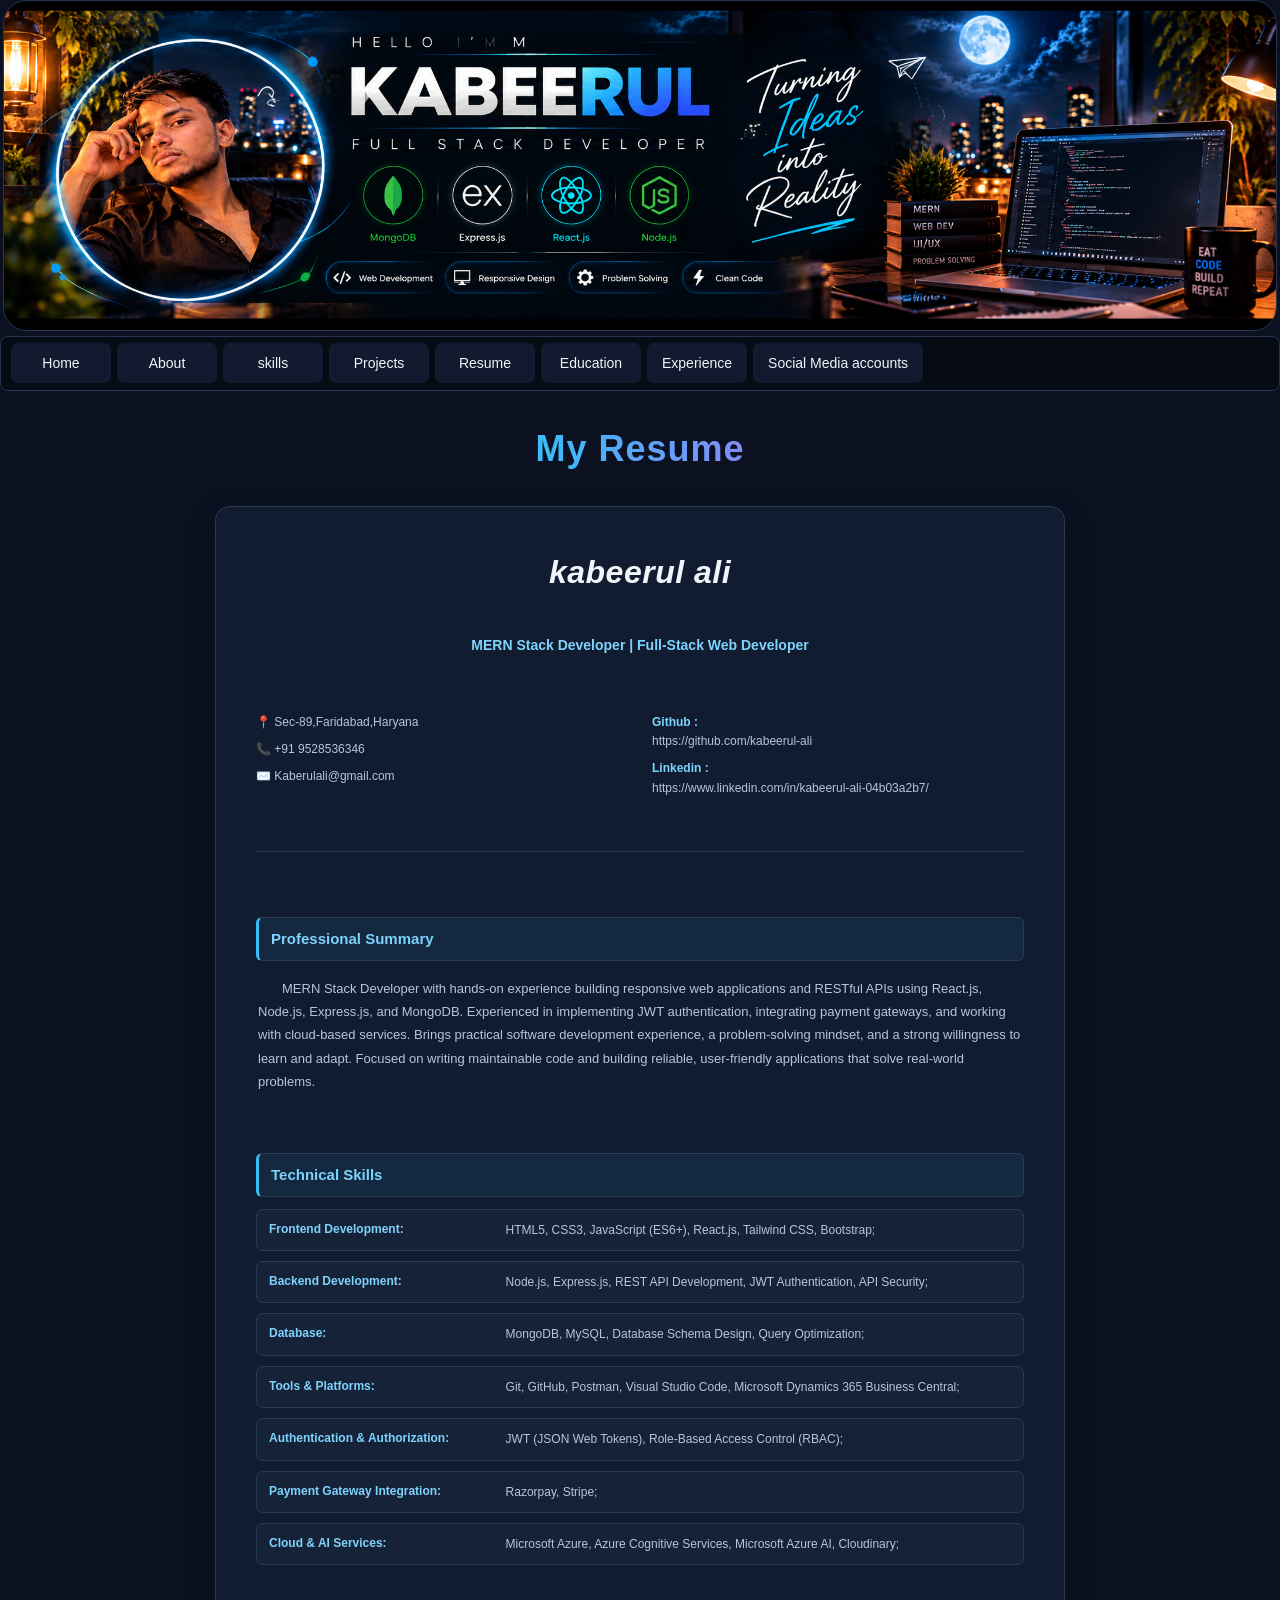
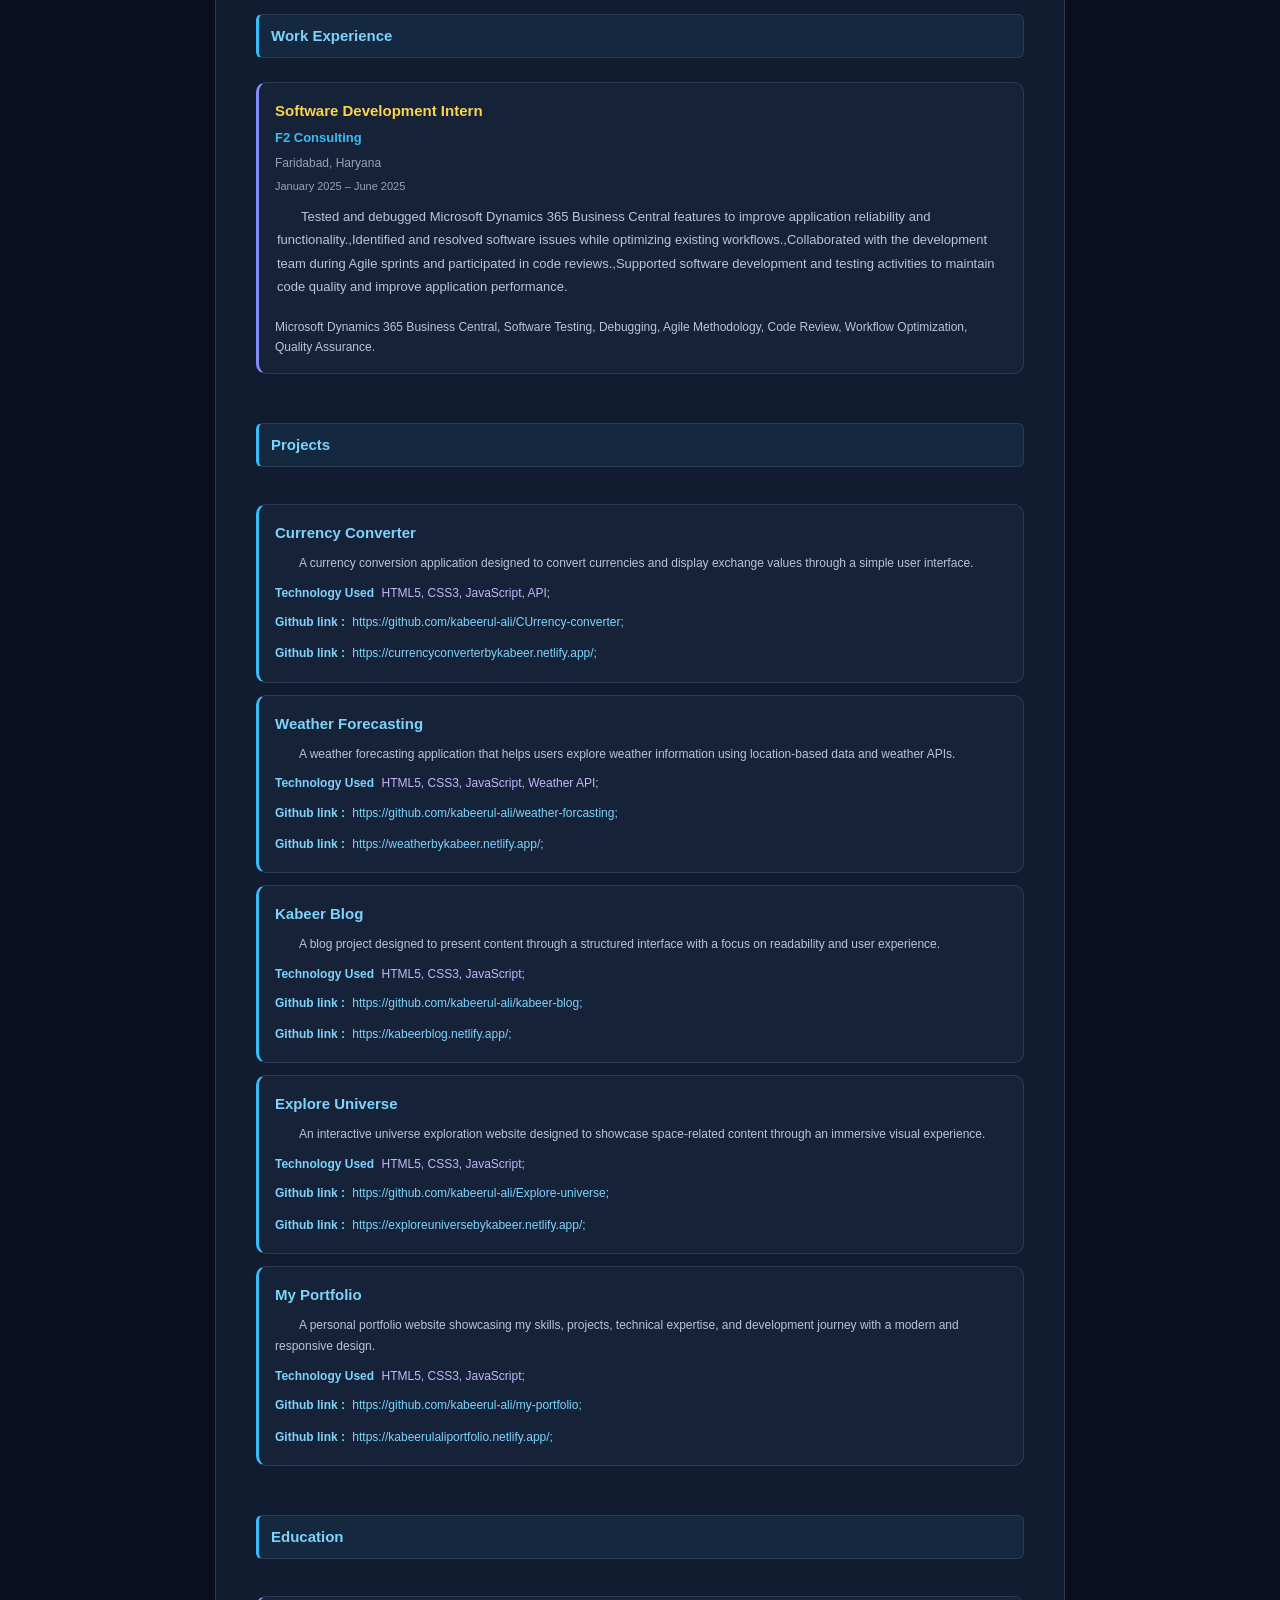
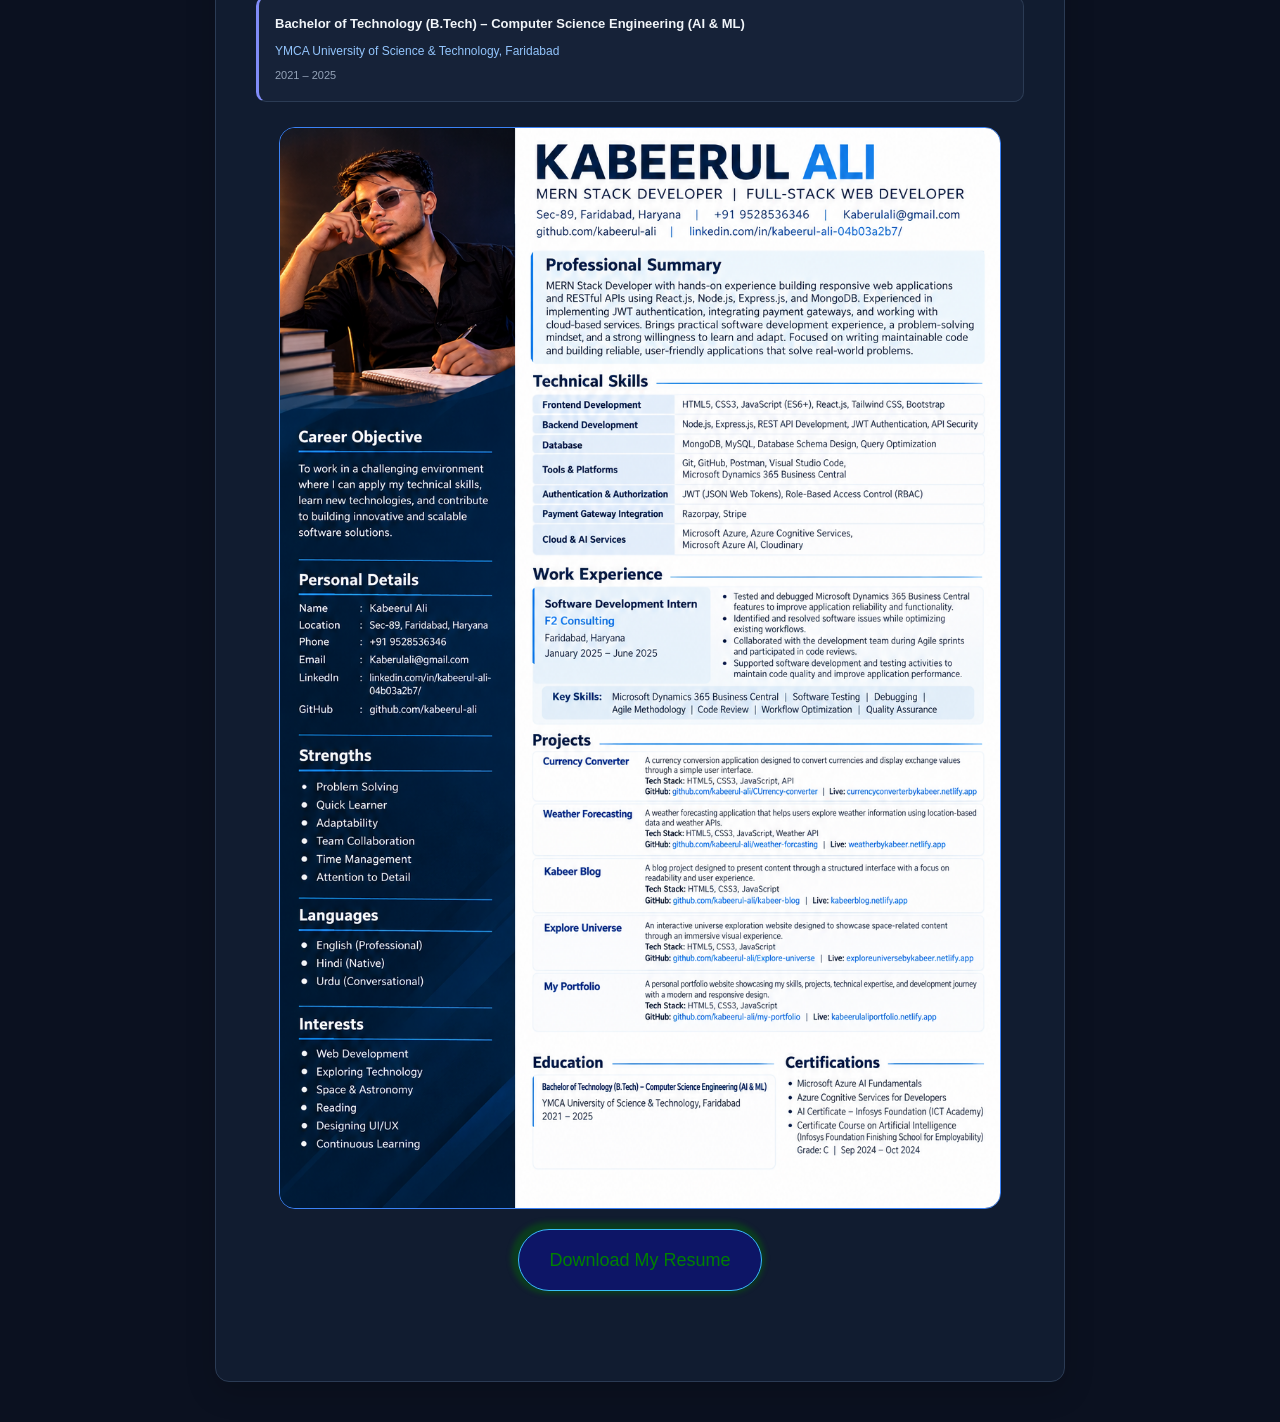
<file: pages/resume.html>
<!doctype html>
<html lang="en">
  <head>
   <meta charset="UTF-8" />

  <meta
    name="viewport"
    content="width=device-width, initial-scale=1.0, maximum-scale=1.0, user-scalable=no"
  />

  <!-- SEO -->
  <title>Kabeerul Ali | Resume</title>

  <meta
    name="description"
    content="Explore Kabeerul Ali's developer portfolio featuring MERN stack projects, full-stack web development, React.js, Node.js, Express.js, MongoDB, technical skills, and professional experience."
  />

  <meta
    name="keywords"
    content="Kabeerul Ali, MERN Stack Developer, Full Stack Developer, React Developer, Node.js Developer, JavaScript Developer, Web Developer Portfolio, MongoDB, Express.js"
  />

  <meta name="author" content="Kabeerul Ali" />
  <meta name="robots" content="index, follow" />
  <meta name="theme-color" content="#0b1120" />

  <!-- Favicon -->
  <link rel="icon" href="../favicon.png" type="image/png" />
  <link rel="apple-touch-icon" href="../favicon.png" />

  <!-- Open Graph / Social Sharing -->
  <meta property="og:type" content="website" />
  <meta
    property="og:title"
    content="Kabeerul Ali | MERN Stack Developer"
  />
  <meta
    property="og:description"
    content="Discover my full-stack development projects, technical skills, and experience building modern, responsive web applications."
  />
  <meta
    property="og:image"
    content="https://kabeerul-ali-portfolio.netlify.app/images/baner.png"
  />
  <meta
    property="og:url"
    content="https://kabeerul-ali-portfolio.netlify.app/"
  />
  <meta property="og:site_name" content="Kabeerul Ali Portfolio" />

  <!-- Twitter / X Sharing -->
  <meta name="twitter:card" content="summary_large_image" />
  <meta
    name="twitter:title"
    content="Kabeerul Ali | MERN Stack Developer"
  />
  <meta
    name="twitter:description"
    content="Explore my MERN stack projects, development skills, and full-stack web development journey."
  />
  <meta
    name="twitter:image"
    content="https://kabeerul-ali-portfolio.netlify.app/images/baner.png"
  />

    <link rel="stylesheet" href="../style.css" />

    <link rel="stylesheet" href="./style/resume.css" />
  </head>
  <body>
    <img src="../images/baner.png" alt="my image here" id="baner" />
    <nav id="navbar">
      <a href="../index.html">Home</a>
      <a href="./about.html">About</a>
      <a href="./skills.html">skills</a>
      <a href="./project.html">Projects</a>
      <a href="#">Resume</a>
      <a href="./education.html">Education</a>
      <a href="./experience.html">Experience</a>
      <a href="./socialmedia.html">Social Media accounts</a>
    </nav>
    <h1 id="rtitle">My Resume</h1>
    <div class="container">
      <script src="./script/resume.js" type="module"></script>
      <div class="rname">
        <h2>
          <i><b>kabeerul ali</b></i>
        </h2>
      </div>
      <h5 class="rsubtitle">
        <strong>MERN Stack Developer | Full-Stack Web Developer</strong>
      </h5>

      <div class="rheader">
        <div class="rleft">
          <p id="address">📍 Sec-89,Faridabad,Haryana</p>
          <a href="tel:+919528536346">📞 +91 9528536346</a>
          <a href="mailto:kabeerulali@gmail.com">✉️ Kaberulali@gmail.com</a>
        </div>
        <div class="rright">
          <a href="https://github.com/kabeerul-ali"
            ><strong>Github :</strong><br />
            https://github.com/kabeerul-ali</a
          >
          <a href="https://www.linkedin.com/in/kabeerul-ali-04b03a2b7/"
            ><strong> Linkedin :</strong
            ><br />https://www.linkedin.com/in/kabeerul-ali-04b03a2b7/</a
          >
        </div>
      </div>
      <hr />
      <div class="summary">
        <h4 class="subheading"><strong>Professional Summary</strong></h4>
        <p class="des">
          MERN Stack Developer with hands-on experience building responsive web
          applications and RESTful APIs using React.js, Node.js, Express.js, and
          MongoDB. Experienced in implementing JWT authentication, integrating
          payment gateways, and working with cloud-based services. Brings
          practical software development experience, a problem-solving mindset,
          and a strong willingness to learn and adapt. Focused on writing
          maintainable code and building reliable, user-friendly applications
          that solve real-world problems.
        </p>
      </div>
      <div class="skill">
        <h4 class="subheading">Technical Skills</h4>
        <div class="skills"></div>
      </div>
      <div class="experience">
        <div class="subheading">Work Experience</div>
      </div>

      <div class="subheading">Projects</div>
      <div class="rprojects"></div>
      <div class="subheading">Education</div>
      <div class="education">
        <p class="degree">
          Bachelor of Technology (B.Tech) – Computer Science Engineering (AI &
          ML)
        </p>
        <p class="college">
          YMCA University of Science & Technology, Faridabad
        </p>
        <p class="date">2021 – 2025</p>
      </div>
      <div class="bottom">
        <img src="./projectimage/resume.png" alt="myresume" class="resumeimg" />
        <a href="./projectimage/resume.png" download="Kabeerul Ali Resume.png">
          <button class="dbtn">Download My Resume</button>
        </a>
      </div>
    </div>
  </body>
</html>
</file>
<file: style.css>
:root {
  /* Background Colors */
  --bg: #070b14;
  --body: #0b1120;
  --card-bg: #111a2e;
  --card-hover: #16233b;

  /* Border Colors */
  --br: #263650;
  --vb: #263650;

  /* Text Colors */
  --h: #f1f5f9;
  --p: #a8b7cc;

  /* Primary Accent Colors */
  --primary: #38bdf8;
  --secondary: #818cf8;
  --accent: #22d3ee;

  /* Navigation Colors */
  --nbc: #172554;
  --navbg: rgba(7, 11, 20, 0.92);
  --nc: #f1f5f9;
  --nib: #38bdf8;

  /* Button Colors */
  --btn-bg: #172554;
  --btn-text: #f1f5f9;
  --btn-border: #263650;
  --btn-hover-bg: #38bdf8;
  --btn-hover-text: #070b14;

  /* Effects */
  --glow: rgba(56, 189, 248, 0.18);
  --border-glow: rgba(56, 189, 248, 0.35);
  --shadow: rgba(0, 0, 0, 0.3);

  /* Gradients */
  --gradient: linear-gradient(
    90deg,
    #38bdf8,
    #818cf8,
    #22d3ee
  );

  --card-gradient: linear-gradient(
    135deg,
    rgba(17, 26, 46, 0.95),
    rgba(22, 35, 59, 0.85)
  );

  /* Animation Colors */
  --ball-1: #38bdf8;
  --ball-2: #a3e635;
  --ball-3: #818cf8;
  --ball-4: #22d3ee;

  /* General */
  --radius: 12px;
  --transition: 0.3s ease;
}

/* =========================
   RESET
========================= */

* {
  padding: 0;
  margin: 0;
  box-sizing: border-box;
}

html {
  zoom: 1;
  scroll-behavior: smooth;
  background-color: var(--body);
  color: var(--h);
}

body {
  width: 100%;
  min-height: 100vh;
  display: flex;
  flex-direction: column;
  align-items: center;
  gap: 5px;

  background-color: var(--body);
  color: var(--h);

  font-family: Arial, Helvetica, sans-serif;
  overflow-x: hidden;
}

/* =========================
   SCROLLBAR
========================= */

* {
  scrollbar-width: thin;
  scrollbar-color: var(--br) var(--body);
}

*::-webkit-scrollbar {
  width: 7px;
  height: 5px;
}

*::-webkit-scrollbar-track {
  background-color: var(--body);
}

*::-webkit-scrollbar-thumb {
  background-color: var(--br);
  border-radius: 20px;
}

*::-webkit-scrollbar-thumb:hover {
  background-color: var(--primary);
}

/* =========================
   BUTTONS
========================= */

button {
  font: inherit;
  cursor: pointer;
  transition:
    background-color var(--transition),
    color var(--transition),
    border-color var(--transition),
    transform var(--transition),
    box-shadow var(--transition);
}

button:hover {
  border-color: var(--primary);
  transform: translateY(-2px);
  box-shadow: 0 5px 20px var(--glow);
}

button:active {
  transform: scale(0.98);
}

/* =========================
   BANNER
========================= */

#baner {
  display: block;
  width: 99.6%;
  height: auto;
  object-fit: cover;

  border: 1px solid var(--br);
  border-radius: 1.5rem;

  background-color: var(--bg);
}

/* =========================
   NAVBAR
========================= */

#navbar {
  position: sticky;
  top: 0;
  z-index: 999;

  display: flex;
  align-items: center;
  justify-content: flex-start;
  flex-wrap: nowrap;
  gap: 6px;

  width: 100%;
  height: 55px;
  padding: 5px 10px;

  overflow-x: auto;
  overflow-y: hidden;

  background-color: var(--navbg);
  backdrop-filter: blur(12px);
  -webkit-backdrop-filter: blur(12px);

  border: 1px solid var(--br);
  border-radius: 8px;

  scrollbar-width: none;
}

#navbar::-webkit-scrollbar {
  display: none;
}

#navbar a {
  display: flex;
  align-items: center;
  justify-content: center;
  flex-shrink: 0;

  min-width: 100px;
  height: 40px;
  padding: 0 14px;
  margin: 0;

  color: var(--nc);
  background-color: var(--card-bg);

  border: 1px solid transparent;
  border-radius: 7px;

  font-size: 14px;
  text-decoration: none;
  white-space: nowrap;

  transition:
    color var(--transition),
    background-color var(--transition),
    border-color var(--transition);
}

#navbar a:hover {
  color: var(--primary);
  background-color: var(--card-hover);
  border-color: var(--nib);
}

/* =========================
   MAIN CONTAINER
========================= */

.container {
  display: flex;
  flex-direction: column;
  align-items: center;
  justify-content: center;
  gap: 25px;

  width: 99.6%;
  height: auto;
  padding: 25px 15px;

  background-color: var(--bg);
  border: 1px solid var(--br);
  border-radius: var(--radius);
}

/* =========================
   HERO / BIO
========================= */

.bio {
  display: flex;
  align-items: center;
  justify-content: center;
  gap: 35px;

  width: 100%;
  margin-top: 10px;
}

/* Profile Image */

.container .bio img {
  display: block;

  width: 45%;
  max-width: 450px;
  height: auto;
  object-fit: cover;

  border: 1px solid var(--br);
  border-radius: 1rem;

  box-shadow: 0 10px 35px var(--shadow);

  transform: perspective(1000px) rotateY(5deg);

  transition:
    transform var(--transition),
    box-shadow var(--transition);
}

.container .bio img:hover {
  transform: perspective(1000px) rotateY(0deg) translateY(-3px);
  box-shadow: 0 10px 35px var(--glow);
}

/* =========================
   INTRO
========================= */

.container .intro {
  display: flex;
  flex-direction: column;
  align-items: flex-start;
  justify-content: center;

  width: 45%;
  max-width: 500px;
}

.container .intro h4 {
  color: var(--h);

  font-size: clamp(28px, 4vw, 52px);
  font-weight: 800;
  line-height: 1.2;
  letter-spacing: -1px;

  background: var(--gradient);
  background-clip: text;
  -webkit-background-clip: text;
  -webkit-text-fill-color: transparent;
}

.container .intro p {
  margin-top: 15px;

  color: var(--p);

  font-size: clamp(13px, 1.2vw, 17px);
  font-style: normal;
  line-height: 1.8;
}

/* =========================
   HERO BUTTON
========================= */

.container .intro button {
  width: auto;
  min-width: 170px;
  min-height: 42px;

  margin-top: 25px;
  padding: 10px 20px;

  color: var(--btn-text);
  background-color: var(--btn-bg);

  border: 1px solid var(--btn-border);
  border-radius: 25px;

  font-size: 14px;
  font-weight: 600;
}

.container .intro button:hover {
  color: var(--btn-hover-text);
  background-color: var(--btn-hover-bg);
  border-color: var(--btn-hover-bg);
}

/* =========================
   ANIMATED BALLS
========================= */

.balls {
  position: relative;

  width: 100%;
  height: 150px;

  margin: 15px 0 25px;

  overflow: hidden;
  flex-shrink: 0;
}

.ball {
  position: absolute;
  bottom: 15px;

  width: 20px;
  height: 20px;

  border-radius: 50%;

  animation-duration: 5s;
  animation-timing-function: ease-in-out;
  animation-iteration-count: infinite;

  box-shadow: 0 0 15px currentColor;
}

.ball:nth-child(1) {
  left: 15%;
  background-color: var(--ball-1);
  color: var(--ball-1);
  animation-name: ball1;
}

.ball:nth-child(2) {
  left: 35%;
  background-color: var(--ball-2);
  color: var(--ball-2);
  animation-name: ball2;
}

.ball:nth-child(3) {
  left: 55%;
  background-color: var(--ball-3);
  color: var(--ball-3);
  animation-name: ball3;
}

.ball:nth-child(4) {
  left: 75%;
  background-color: var(--ball-4);
  color: var(--ball-4);
  animation-name: ball4;
}

/* Ball Animations */

@keyframes ball1 {
  0%, 100% {
    transform: translateY(15px);
  }

  50% {
    transform: translateY(-50px);
  }
}

@keyframes ball2 {
  0%, 100% {
    transform: translateY(-15px);
  }

  50% {
    transform: translateY(-80px);
  }
}

@keyframes ball3 {
  0%, 100% {
    transform: translateY(10px);
  }

  50% {
    transform: translateY(-45px);
  }
}

@keyframes ball4 {
  0%, 100% {
    transform: translateY(-10px);
  }

  50% {
    transform: translateY(-70px);
  }
}

/* =========================
   ABOUT PAGE
========================= */

#atitle {
  color: var(--h);

  background: var(--gradient);
  background-clip: text;
  -webkit-background-clip: text;
  -webkit-text-fill-color: transparent;
}

.about {
  width: 95%;
  max-width: 900px;

  margin: 15px auto;
  padding: 25px;

  background: var(--card-gradient);

  border: 1px solid var(--br);
  border-radius: var(--radius);

  box-shadow: 0 8px 25px var(--shadow);

  transition:
    border-color var(--transition),
    transform var(--transition),
    box-shadow var(--transition);
}

.about:hover {
  border-color: var(--border-glow);
  box-shadow: 0 8px 30px var(--glow);
  transform: translateY(-3px);
}

.aname {
  color: var(--primary);
}

.aheading {
  margin-bottom: 10px;
  color: var(--accent);
}

.ades {
  color: var(--p);
  font-size: 15px;
  line-height: 1.8;
}

/* =========================
   LINKS
========================= */

a {
  color: var(--primary);
  transition: color var(--transition);
}

a:hover {
  color: var(--accent);
}

/* =========================
   SELECTION
========================= */

::selection {
  color: var(--bg);
  background-color: var(--primary);
}

/* =========================
   RESPONSIVE TABLET
========================= */

@media (max-width: 768px) {
  #baner {
    width: 100%;
    border-radius: 10px;
  }

  #navbar {
    height: 50px;
    padding: 4px 6px;
  }

  #navbar a {
    min-width: 85px;
    height: 38px;
    padding: 0 10px;
    font-size: 13px;
  }

  .container {
    width: 100%;
    padding: 20px 12px;
    gap: 20px;
  }

  .bio {
    gap: 20px;
  }

  .container .bio img {
    width: 48%;
  }

  .container .intro {
    width: 48%;
  }

  .container .intro h4 {
    font-size: clamp(24px, 5vw, 38px);
  }

  .container .intro p {
    font-size: 13px;
    line-height: 1.7;
  }

  .container .intro button {
    margin-top: 18px;
  }

  .about {
    padding: 20px;
  }
}
#explorebtn{
  
}
/* =========================
   RESPONSIVE MOBILE
========================= */

@media (max-width: 480px) {
  body {
    gap: 5px;
  }

  #baner {
    border-radius: 8px;
  }

  #navbar {
    gap: 5px;
    height: 46px;
    padding: 4px;
  }

  #navbar a {
    min-width: 78px;
    height: 35px;
    padding: 0 9px;
    font-size: 12px;
  }

  .container {
    padding: 15px 10px;
    gap: 15px;
  }

  .bio {
    flex-direction: column;
    gap: 20px;
    margin-top: 5px;
  }

  .container .bio img {
    width: 85%;
    max-width: 320px;
    transform: none;
    border-radius: 12px;
  }

  .container .bio img:hover {
    transform: translateY(-3px);
  }

  .container .intro {
    align-items: center;
    width: 95%;
    text-align: center;
  }

  .container .intro h4 {
    font-size: clamp(30px, 8vw, 42px);
    line-height: 1.25;
    letter-spacing: -0.5px;
  }

  .container .intro p {
    margin-top: 12px;
    font-size: 14px;
    line-height: 1.7;
  }

  .container .intro button {
    margin-top: 20px;
    min-height: 42px;
  }

  .balls {
    height: 100px;
    margin: 10px 0 15px;
  }

  .ball {
    width: 14px;
    height: 14px;
  }

  .about {
    width: 100%;
    padding: 16px;
    margin: 10px auto;
  }

  .ades {
    font-size: 14px;
    line-height: 1.7;
  }
}

/* =========================
   REDUCED MOTION
========================= */

@media (prefers-reduced-motion: reduce) {
  *,
  *::before,
  *::after {
    scroll-behavior: auto !important;
    animation-duration: 0.01ms !important;
    animation-iteration-count: 1 !important;
    transition-duration: 0.01ms !important;
  }
}



#title {
 
  text-align: center;
  font-size: clamp(26px, 4vw, 36px);
  margin-top: 5px;
  font-weight: 800;
  font-style: italic;
  letter-spacing: 1px;

  background: linear-gradient(
    90deg, #22d3ee,#a3e635, #818cf8
  );
  background-clip: text;
  -webkit-background-clip: text;
  color: transparent;
  -webkit-text-fill-color: transparent;
}
</file>
<file: pages/style/resume.css>
/* ========================================
   1. ROOT VARIABLES
======================================== */

:root {
  --resume-body-bg: #0b1120;
  --resume-container-bg: #111c30;
  --resume-card-bg: #162238;

  --resume-text: #e5edf7;
  --resume-heading: #f1f5f9;
  --resume-subheading: #7dd3fc;
  --resume-description: #b8c5d8;
  --resume-muted: #94a3b8;

  --resume-accent: #38bdf8;
  --resume-accent-secondary: #818cf8;

  --resume-border: #2b3b54;
  --resume-border-highlight: #3b82f6;

  --resume-link: #7dd3fc;
  --resume-success: #86efac;
  --resume-warning: #fcd34d;

  --resume-radius: 10px;
  --resume-shadow: 0 10px 30px rgba(0, 0, 0, 0.18);
}

/* ========================================
   2. GLOBAL RESET
======================================== */

* {
  box-sizing: border-box;
}

html {
  scroll-behavior: smooth;
}

body {
  background-color: var(--resume-body-bg);
  color: var(--resume-text);
  font-family: Arial, Helvetica, sans-serif;
  line-height: 1.6;
}

a {
  color: var(--resume-link);
  overflow-wrap: anywhere;
  transition: color 0.2s ease;
}

a:hover {
  color: var(--resume-accent);
}

hr {
  width: 100%;
  height: 1px;
  border: 0;
  background-color: var(--resume-border);
  margin: 16px 0;
}


#rtitle {
  margin: 24px 0;
  text-align: center;
  font-size: clamp(26px, 4vw, 36px);
  font-weight: 800;
  font-style: normal;
  letter-spacing: 1px;

  background: linear-gradient(
    90deg,
    var(--resume-accent),
    var(--resume-accent-secondary)
  );

  background-clip: text;
  -webkit-background-clip: text;
  color: transparent;
  -webkit-text-fill-color: transparent;
}


.container {
  width: min(100% - 32px, 850px);
  margin: 0 auto 40px;
  padding: clamp(18px, 4vw, 40px);

  background-color: var(--resume-container-bg);
  color: var(--resume-text);

  border: 1px solid var(--resume-border);
  border-radius: 14px;

  box-shadow: var(--resume-shadow);
}

/* ========================================
   5. NAME AND PROFESSIONAL TITLE
======================================== */

.rname {
  margin: 0 0 4px;
  color: var(--resume-heading);
}

.rname h2 {
  margin: 0;
  font-size: clamp(25px, 4vw, 32px);
  font-weight: 800;
  font-style: normal;
  letter-spacing: 0.5px;
  overflow-wrap: anywhere;
}

.rsubtitle {
  margin: 6px 0 20px;
  color: var(--resume-subheading);
  font-size: 14px;
  font-weight: 600;
  font-style: normal;
}

/* ========================================
   6. CONTACT INFORMATION
======================================== */

.rheader {
  display: flex;
  justify-content: space-between;
  align-items: flex-start;
  gap: 24px;

  width: 100%;
  padding: 12px 0;
  font-style: normal;
}

.rleft,
.rright {
  display: flex;
  flex-direction: column;
  align-items: flex-start;
  gap: 8px;

  min-width: 0;
  flex: 1;
}

.rleft p,
.rleft a,
.rright a {
  margin: 0;
  color: var(--resume-description);
  font-size: 12px;
  line-height: 1.6;
  font-style: normal;
  text-decoration: none;
  overflow-wrap: anywhere;
}

.rleft a:hover,
.rright a:hover {
  color: var(--resume-accent);
}

.rright a strong {
  color: var(--resume-subheading);
}

/* ========================================
   7. SECTION HEADINGS
======================================== */

.subheading {
  width: 100%;
  margin: 24px 0 12px;
  padding: 9px 12px;

  color: var(--resume-subheading);
  background-color: rgba(56, 189, 248, 0.07);

  border: 1px solid var(--resume-border);
  border-left: 3px solid var(--resume-accent);
  border-radius: 6px;

  font-size: 15px;
  font-weight: 700;
  font-style: normal;
  text-align: left;
}

/* ========================================
   8. PROFESSIONAL SUMMARY
======================================== */

.summary {
  width: 100%;
  padding: 0;
}

.des {
  margin: 0;
  padding: 4px 2px 10px;

  color: var(--resume-description);
  font-size: 13px;
  line-height: 1.8;
  font-style: normal;
  text-indent: 24px;
  overflow-wrap: anywhere;
}

/* ========================================
   9. TECHNICAL SKILLS
======================================== */

.skill {
  width: 100%;
}

.skills {
  display: flex;
  flex-direction: column;
  gap: 10px;
  width: 100%;
}

.skills > * {
  display: flex;
  justify-content: space-between;
  align-items: flex-start;
  gap: 14px;

  width: 100%;
  margin: 0;
  padding: 10px 12px;

  background-color: var(--resume-card-bg);
  border: 1px solid var(--resume-border);
  border-radius: 7px;
}

.sktype {
  flex: 0 0 30%;
  width: auto;
  padding: 0;

  color: var(--resume-subheading);
  font-size: 12px;
  font-weight: 700;
  font-style: normal;
  overflow-wrap: anywhere;
}

.skes {
  flex: 1;
  width: auto;
  margin: 0;

  color: var(--resume-description);
  font-size: 12px;
  line-height: 1.7;
  overflow-wrap: anywhere;
}

/* ========================================
   10. WORK EXPERIENCE
======================================== */

.experience {
  display: flex;
  flex-direction: column;
  gap: 12px;
  width: 100%;
}

.exp {
  width: 100%;
  padding: 16px;

  background-color: var(--resume-card-bg);
  border: 1px solid var(--resume-border);
  border-left: 3px solid var(--resume-accent-secondary);
  border-radius: var(--resume-radius);

  overflow-wrap: anywhere;
}

.exp * {
  font-style: normal;
}

.role {
  margin: 0;
  color: var(--resume-warning);
  font-size: 15px;
  font-weight: 700;
}

.company {
  margin: 5px 0;
  color: var(--resume-accent);
  font-size: 13px;
  font-weight: 600;
}

.location {
  margin: 5px 0;
  color: var(--resume-muted);
  font-size: 12px;
}

.duration {
  display: block;
  margin: 5px 0;
  color: var(--resume-muted);
  font-size: 11px;
}

.exp .eskills {
  margin-top: 8px;
  color: var(--resume-description);
  font-size: 12px;
  line-height: 1.7;
}

/* ========================================
   11. PROJECTS
======================================== */

.rprojects {
  display: flex;
  flex-direction: column;
  gap: 12px;
  width: 100%;
}

.projcard {
  display: flex;
  flex-direction: column;
  gap: 8px;

  width: 100%;
  padding: 16px;

  background-color: var(--resume-card-bg);
  border: 1px solid var(--resume-border);
  border-left: 3px solid var(--resume-accent);
  border-radius: var(--resume-radius);

  overflow-wrap: anywhere;
}

.pname {
  margin: 0;
  color: var(--resume-subheading);
  font-size: 15px;
  font-weight: 700;
}

.techuse {
  margin: 0;
  color: #c4b5fd;
  font-size: 12px;
  line-height: 1.7;
}

.techuse span,
.livelink span,
.githublink span {
  margin-right: 4px;
  color: var(--resume-subheading);
  font-weight: 700;
}

.projdes {
  margin: 0;
  padding: 0;

  color: var(--resume-description);
  font-size: 12px;
  line-height: 1.8;
}

.livelink,
.githublink {
  display: inline-block;
  width: fit-content;
  max-width: 100%;
  margin: 2px 0;

  color: var(--resume-link);
  font-size: 12px;
  text-decoration: none;
  overflow-wrap: anywhere;
}

.livelink:hover,
.githublink:hover {
  text-decoration: underline;
}

/* ========================================
   12. EDUCATION
======================================== */

.education {
  display: flex;
  flex-direction: column;
  align-items: flex-start;
  gap: 6px;

  width: 100%;
  padding: 16px;

  background-color: var(--resume-card-bg);
  border: 1px solid var(--resume-border);
  border-left: 3px solid var(--resume-accent-secondary);
  border-radius: var(--resume-radius);
}

.degree {
  margin: 0;
  color: var(--resume-heading);
  font-size: 13px;
  font-weight: 700;
  line-height: 1.7;
}

.college {
  margin: 0;
  color: #93c5fd;
  font-size: 12px;
  line-height: 1.7;
}

.date {
  margin: 0;
  color: var(--resume-muted);
  font-size: 11px;
}

/* ========================================
   13. CERTIFICATIONS
======================================== */

.certifications {
  display: flex;
  flex-direction: column;
  gap: 10px;
  width: 100%;
}

.certification {
  padding: 12px 14px;
  color: var(--resume-description);
  background-color: var(--resume-card-bg);
  border: 1px solid var(--resume-border);
  border-radius: 7px;
  font-size: 12px;
  line-height: 1.7;
}

/* ========================================
   14. TABLET AND MOBILE
======================================== */

@media (max-width: 600px) {
  .container {
    width: calc(100% - 20px);
    margin-bottom: 20px;
    padding: 18px 14px;
    border-radius: 10px;
  }

  .rheader {
    flex-direction: column;
    gap: 16px;
  }

  .rleft,
  .rright {
    width: 100%;
    flex: auto;
  }

  .skills > * {
    flex-direction: column;
    gap: 5px;
  }

  .sktype,
  .skes {
    width: 100%;
    flex: auto;
  }

  .subheading {
    font-size: 14px;
  }

  .des {
    font-size: 12px;
    text-indent: 12px;
  }

  .exp,
  .projcard,
  .education {
    padding: 12px;
  }
}

/* ========================================
   15. ACCESSIBILITY
======================================== */

@media (prefers-reduced-motion: reduce) {
  html {
    scroll-behavior: auto;
  }

  *,
  *::before,
  *::after {
    transition-duration: 0.01ms !important;
    animation-duration: 0.01ms !important;
    animation-iteration-count: 1 !important;
  }
}

/* ========================================
   16. PRINT / SAVE AS PDF
======================================== */

@media print {
  @page {
    size: A4;
    margin: 12mm;
  }

  body {
    background: #ffffff !important;
    color: #1e293b !important;
    font-family: Arial, Helvetica, sans-serif;
    -webkit-print-color-adjust: exact;
    print-color-adjust: exact;
  }

  #baner,
  #navbar,
  #rtitle {
    display: none !important;
  }

  .container {
    width: 100%;
    max-width: none;
    margin: 0;
    padding: 0;

    background: #ffffff !important;
    color: #1e293b !important;
    border: none;
    border-radius: 0;
    box-shadow: none;
  }

  .rname,
  .degree {
    color: #0f172a !important;
  }

  .rsubtitle,
  .subheading,
  .sktype,
  .pname,
  .role {
    color: #075985 !important;
  }

  .des,
  .rleft p,
  .rleft a,
  .rright a,
  .skes,
  .company,
  .location,
  .duration,
  .exp .eskills,
  .techuse,
  .projdes,
  .college,
  .date {
    color: #334155 !important;
  }

  .exp,
  .projcard,
  .education,
  .skills > *,
  .certification {
    background: #ffffff !important;
    border: 1px solid #cbd5e1 !important;
    break-inside: avoid;
    page-break-inside: avoid;
  }

  .subheading {
    background: #f1f5f9 !important;
    border: 1px solid #cbd5e1 !important;
    border-left: 3px solid #0284c7 !important;
  }

  a {
    color: #075985 !important;
    text-decoration: none;
  }

  hr {
    background: #cbd5e1 !important;
  }
}

.bottom{
  width: 99%;
  display: flex;
  justify-content: space-evenly;
  align-items: center;
  flex-direction: column;
  gap: 20px;
  margin-bottom: 50px;
}
.bottom a{
  text-decoration: none;
}
.resumeimg{
  width:95%;
  border:1px solid var(--resume-border-highlight);
  border-radius: 1rem;
}
.dbtn{
  padding: 30px;
  background-color: rgba(0, 0, 255, 0.258);
  border:1px solid  #38bdf8;
  border-radius: 2rem;
  height: 17px;
  max-width: 100%;
  display: flex;
  justify-content: center;
  align-items: center;
  font-size: 18px;
  color: green;
  text-decoration: none;
  box-shadow:5px red;
  animation: bbtn 4s ease-in-out 200ms infinite alternate ;
  box-shadow: -2px -2px 5px 5px rgba(3, 114, 3, 0.381);
}
@keyframes bbtn {
  from{
    transform: translateY(8px);
    box-shadow: -2px -10px 5px 5px rgba(145, 16, 205, 0.242);
    transform: rotate(-2deg);

  }
  to{
    transform: translateY(-8px);
    box-shadow: 5px 10px 5px 5px rgba(3, 114, 3, 0.381);
    transform: rotate(2deg);

  }
  
}
</file>
